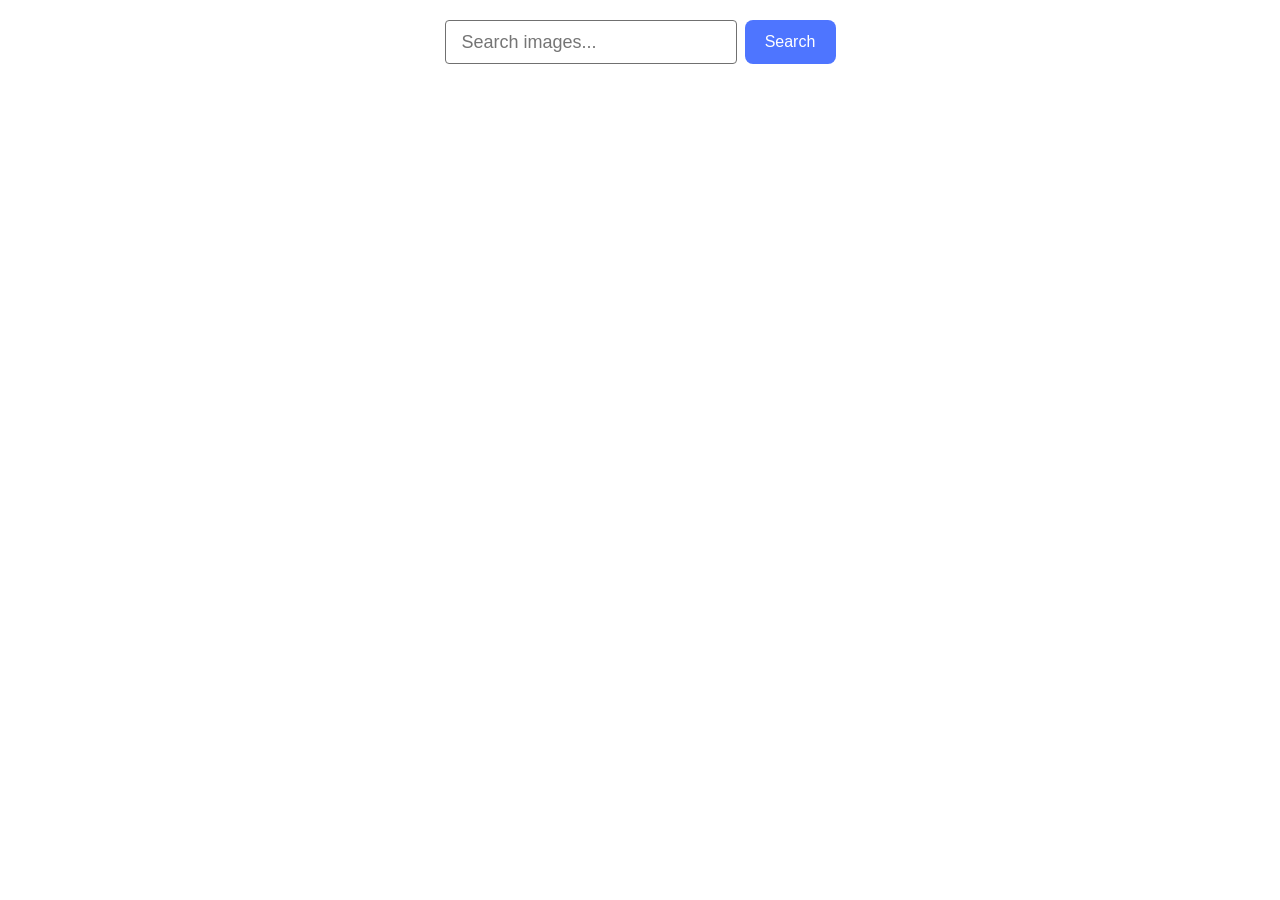
<file: src/index.html>
<!DOCTYPE html>
<html lang="en">
  <head>
    <meta charset="UTF-8" />
    <link rel="icon" type="image/svg+xml" href="/favicon.svg" />
    <meta name="viewport" content="width=device-width, initial-scale=1.0" />
    <title>Vanilla App Template</title>
    <link rel="stylesheet" href="./css/styles.css" />
  </head>

  <body>
    <form class="form">
      <label>
        <input
          class="form-input"
          type="text"
          name="search-text"
          placeholder="Search images..."
          required
        />
      </label>
      <button class="form-button" type="submit">Search</button>
    </form>

    <ul class="gallery"></ul>

    <button class="load-more" hidden>Load more</button>
    <span class="loader"></span>

    <script type="module" src="./main.js"></script>
  </body>
</html>
</file>
<file: src/css/styles.css>
/**
  |============================
  | include css partials with
  | default @import url()
  |============================
*/
/* Common styles */
@import url('./reset.css');
@import url('./base.css');
</file>
